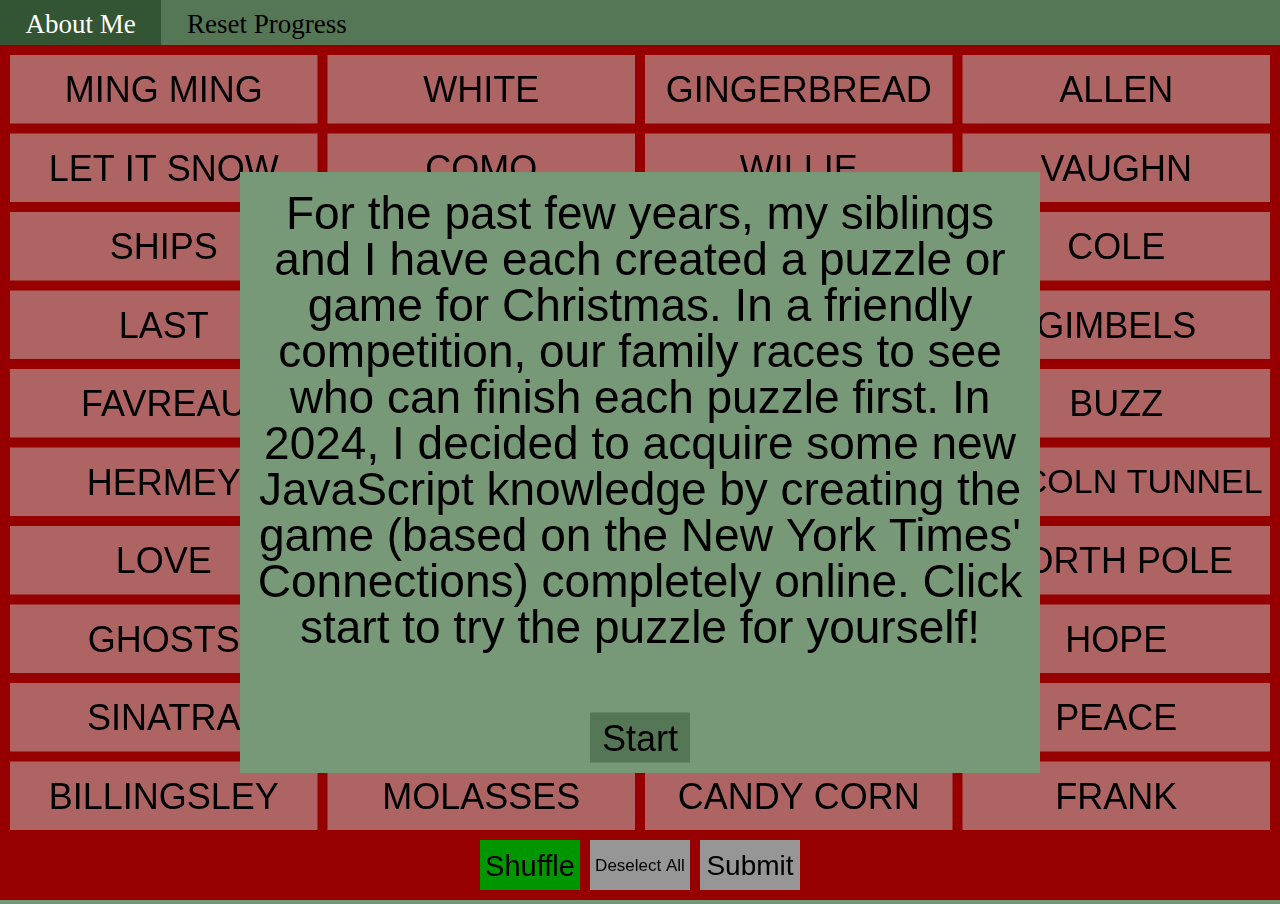
<file: connections.html>
<!DOCTYPE html>
<html>
    <head>
        <meta charset="utf-8">
        <meta name="viewport" content="width=device-width, initial-scale=1.0">
        <title>Christmas Connections 2024</title>
        <script src="connections.js" defer></script>
        <link href="connections.css" rel="stylesheet">
    </head>
    <body>
        <div style="height: 5%" class="topnav">
            <a href="index.html">About Me</a>
            <a href="connections.html">Reset Progress</a>
        </div>
        <canvas style="height: 95%;" class="myGame" id="myGame">
            <p>Unable to view in browser.</p>
        </canvas>
    </body>
</html>
</file>
<file: connections.css>
html {
    height: 100%;
}
body {
    color: black;
    font-family: 'Lucida Sans';
    text-align: center;

    background-color: #779977;
    padding: 0%;
    margin: 0%;
    height: 100%;
    overflow: hidden;
}
.topnav {
    background-color: #557755;
    display: flex;
}
.topnav a {
    float: left;
    padding-left: 2%;
    padding-right: 2%;
    padding-top: 1vh;
    padding-bottom: 1vh;
    font-size: 3vh;
    text-decoration: none;
    color: black;
}
.topnav a:hover {
    background-color: #335533;
    color: white;
}
</file>
